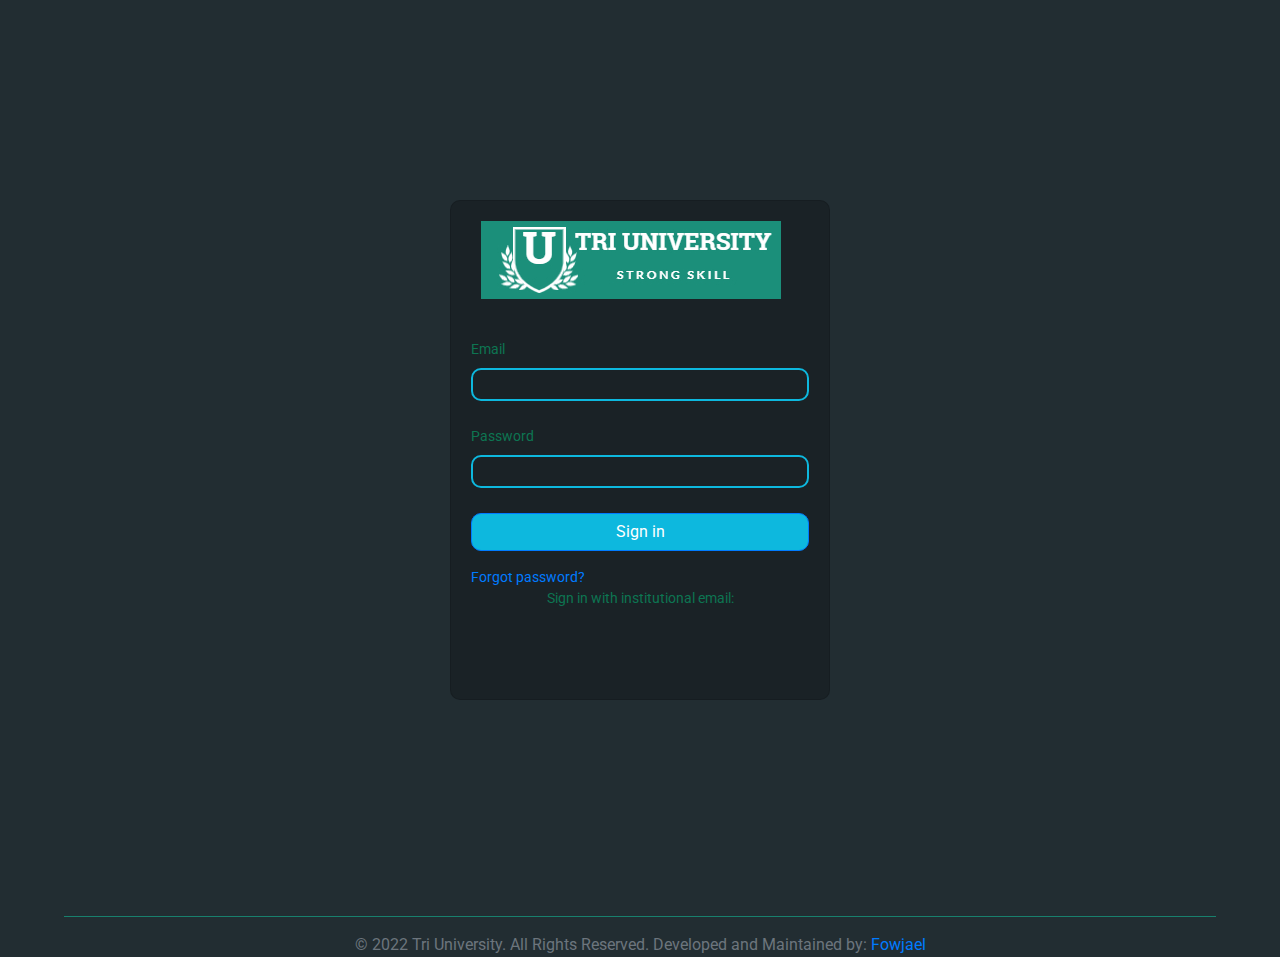
<file: student-login.html>
<!DOCTYPE html>
<html lang="en">

<head>
    <meta charset="UTF-8">
    <meta http-equiv="X-UA-Compatible" content="IE=edge">
    <meta name="viewport" content="width=device-width, initial-scale=1.0">
    <meta name="google-signin-scope" content="profile email">
    <meta name="google-signin-client_id"
        content="195028276836-hpkqpib7oa2923sovnegbeapa4dpvmd9.apps.googleusercontent.com">
    <script src="https://apis.google.com/js/platform.js" async defer></script>
    <title>Tri University:: Student login</title>
    <link rel="stylesheet" href="login.css">
    <!-- bootstrap cdn  -->
    <link rel="stylesheet" href="https://cdnjs.cloudflare.com/ajax/libs/twitter-bootstrap/4.1.2/css/bootstrap.min.css">
    <!-- google roboto font  -->
    <link rel="stylesheet" href="https://fonts.googleapis.com/css?family=Roboto">
</head>

<body>

    <div class="global-container">
        <div class="card login-form">
            <div class="card-body">
                <img src="logo/logo/logo.jpg" alt="">
                <div class="card-text">
                    <form>
                        <div class="form-group">
                            <label for="exampleInputEmail1">Email</label>
                            <input type="email" name="email" id="exampleInputEmail1"
                                class="form-control form-control-sm">
                        </div>
                        <div class="form-group">
                            <label for="exampleInputpassword1">Password</label>

                            <input type="password" name="password" id="exampleInputpassword1"
                                class="form-control form-control-sm">
                        </div>
                        <button type="submit" class="btn btn-primary btn-block mb-3">Sign in</button>
                        <a href="#" class="text-decoration-none">Forgot password?</a>
                        <div class="mb-3  d-flex flex-column justify-content-center align-items-center">
                            <p>Sign in with institutional email:</p>
                            <div class="g-signin2" data-onsuccess="onSignIn" data-theme="dark">
                            </div>
                        </div>
                    </form>
                </div>
            </div>
        </div>
    </div>
    <footer>
        <hr>
        <p class="text-white text-center text-muted"> © 2022 Tri University. All Rights Reserved. Developed and
            Maintained by: <a href="https://www.facebook.com/faimran.imran/" class="text-decoration-none">Fowjael</a>
        </p>
    </footer>
    <script>
        function onSignIn(googleUser) {
            // Useful data for your client-side scripts:
            var profile = googleUser.getBasicProfile();
            console.log("ID: " + profile.getId()); // Don't send this directly to your server!
            console.log('Full Name: ' + profile.getName());
            console.log('Given Name: ' + profile.getGivenName());
            console.log('Family Name: ' + profile.getFamilyName());
            console.log("Image URL: " + profile.getImageUrl());
            console.log("Email: " + profile.getEmail());

            // The ID token you need to pass to your backend:
            var id_token = googleUser.getAuthResponse().id_token;
            console.log("ID Token: " + id_token);
        }
    </script>
    <script src="https://cdn.jsdelivr.net/npm/bootstrap@5.1.3/dist/js/bootstrap.bundle.min.js"
        integrity="sha384-ka7Sk0Gln4gmtz2MlQnikT1wXgYsOg+OMhuP+IlRH9sENBO0LRn5q+8nbTov4+1p"
        crossorigin="anonymous"></script>
    <script src="https://ajax.googleapis.com/ajax/libs/jquery/3.6.0/jquery.min.js"></script>

</body>

</html>
</file>
<file: login.css>
html,body {
    height: 100%;
    background: #222d32 !important;
    font-family: 'Roboto', sans-serif;
}
.global-container {
    height: 100%;
    display: flex;
    justify-content: center;
    align-items: center;
    color: rgb(13, 117, 82);
}
img {
    margin-left: 10px;
}
form {
    padding-top: 10px;
    font-size: 14px;
    margin-top: 30px;
}
.login-form {
    width: 380px;
    height: 500px;
    margin: 20px;
    background: #1a2226 !important;
    border-radius: 10px !important;
}
input[type="email"],
input[type="password"]{
    background: #1a2226;
    border: 2px solid #0db8de;
    border-radius: 10px;
    margin-bottom: 25px;
}
input[type="email"]:focus,
input[type="password"]:focus{
    outline: none;
    border: none;
    background: #1a2226;
    margin: 0;
}
.card-title {
    font-weight: 900;
    padding-top: 20px;
}
.btn {
    background: #0db8de !important;
    font-size: 14px;
    border-radius: 10px !important;
}
hr {
    height: 2px;
    width: 90%;
    background-color: #1b8f7a;
}
p {
    margin-bottom: 10px;
}
</file>
